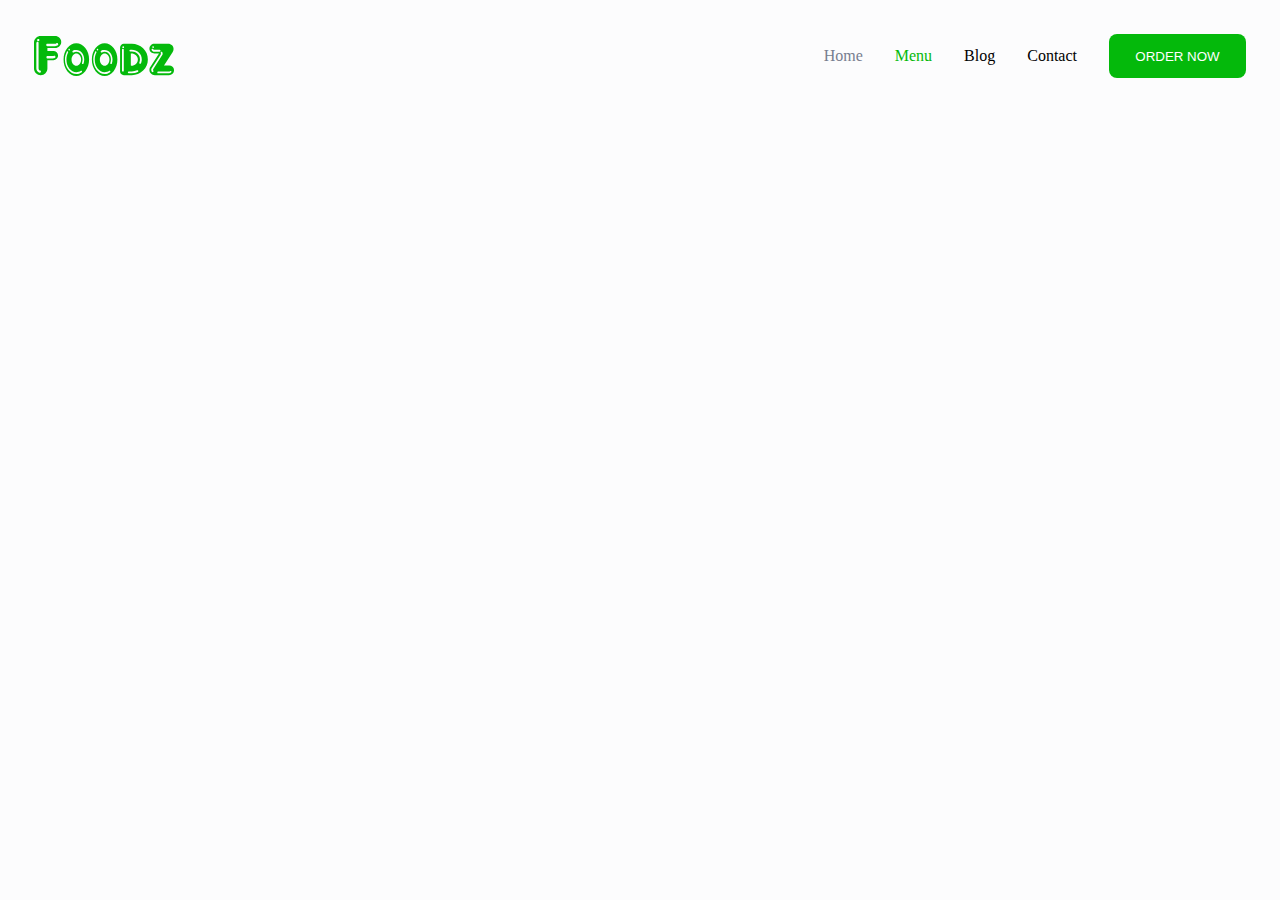
<file: pages/menu.html>
<!DOCTYPE html>
<html lang="en">
<head>
    <meta charset="UTF-8">
    <meta name="viewport" content="width=device-width, initial-scale=1.0">
    <title>Menu</title>
     <link rel="stylesheet" href="menu.css" />
    <link rel="icon" href="./img/Logo.svg" />
    <link rel="preconnect" href="https://fonts.googleapis.com" />
    <link rel="preconnect" href="https://fonts.gstatic.com" crossorigin />
    <link
      href="https://fonts.googleapis.com/css2?family=Alice&family=Poppins:ital,wght@0,100;0,200;0,300;0,400;0,500;0,600;0,700;0,800;0,900;1,100;1,200;1,300;1,400;1,500;1,600;1,700;1,800;1,900&display=swap"
      rel="stylesheet"/>
</head>
<body>
     <header>
      <div class="container">
        <div class="header__naw">
          <img src="../img/Logo.svg" alt="" />
          <div class="header__right">
            <ul>
              <li><a href="../index.html">Home</a></li>
              <li>Menu</li>
              <li>Blog</li>
              <li>Contact</li>
            </ul>
            <button>ORDER NOW</button>
          </div>
        </div>
      </div>
    </header>
</body>
</html>
</file>
<file: pages/menu.css>
* {
  margin: 0;
  padding: 0;
  box-sizing: border-box;
  list-style: none;
  background: #fcfcfd;
}
.container {
  max-width: 1296px;
  margin: 0 auto;
}
.header__naw {
  display: flex;
  justify-content: space-between;
  align-items: center;
}
.header__right {
  display: flex;
  align-items: center;
  gap: 32px;
}
.header__right ul {
  display: flex;
  gap: 32px;
}
.header__right button {
  background: #04b90b;
  color: white;
  width: 137px;
  height: 44px;
  border-radius: 8px;
  border: none;
}
header {
  padding: 34px;
}
.header__right li:nth-child(2){
  color: #04b90b;
}
.header__right li a{
  color: #777e90;
  text-decoration: none;
}
</file>
